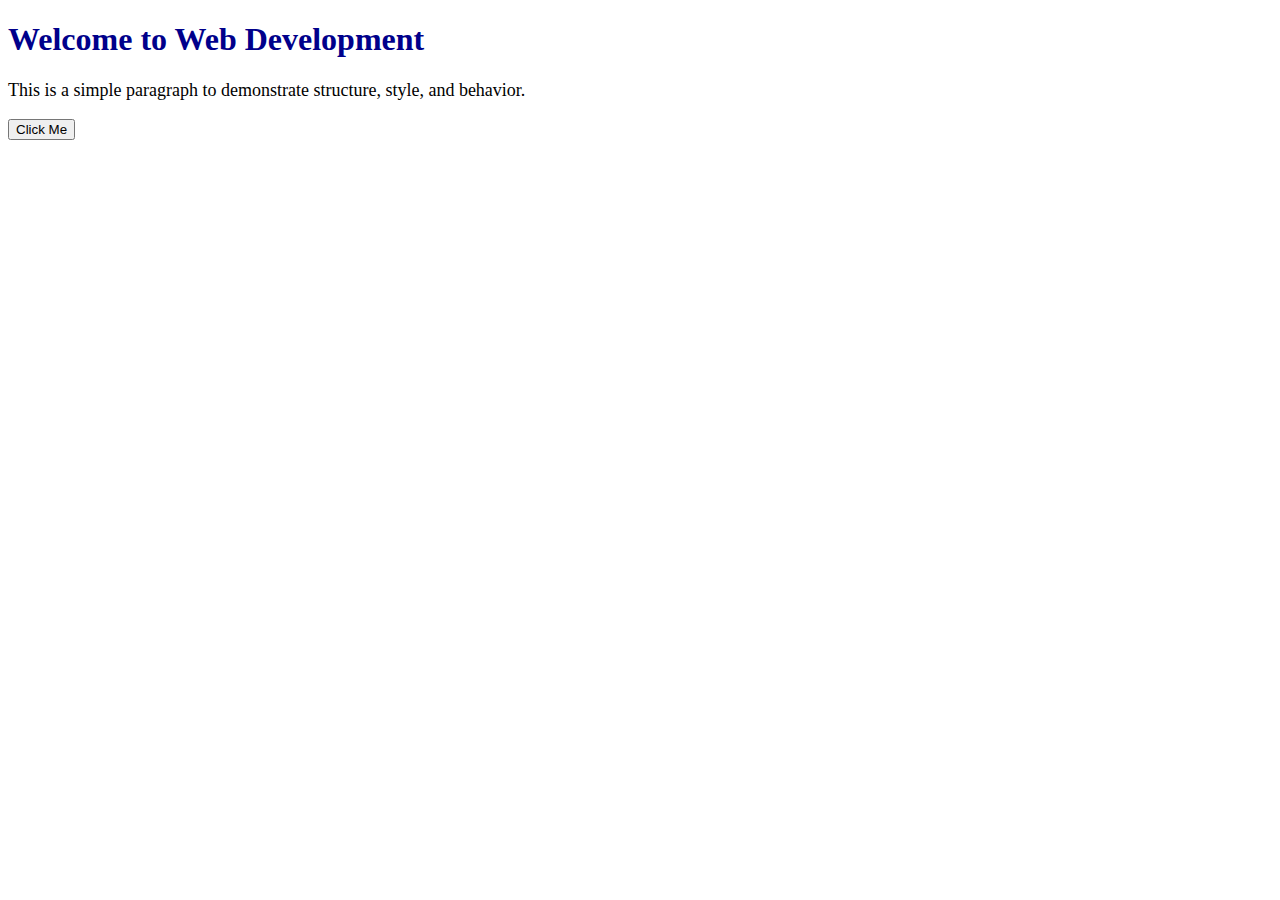
<file: index.html>
<!DOCTYPE html>
<html lang="en">
<head>
  <meta charset="UTF-8">
  <title>Core Trio Demo</title>
  <link rel="stylesheet" href="style.css">
</head>
<body>

  <h1>Welcome to Web Development</h1>
  <p>This is a simple paragraph to demonstrate structure, style, and behavior.</p>

  <button>Click Me</button>

  <script>
    // Log a message to the console when the page loads
    console.log("Page loaded successfully - Hello from JavaScript!");
  </script>

</body>
</html>
</file>
<file: style.css>
h1 {
    color: darkblue;
  }
  
  p {
    font-size: 18px;
  }
</file>
